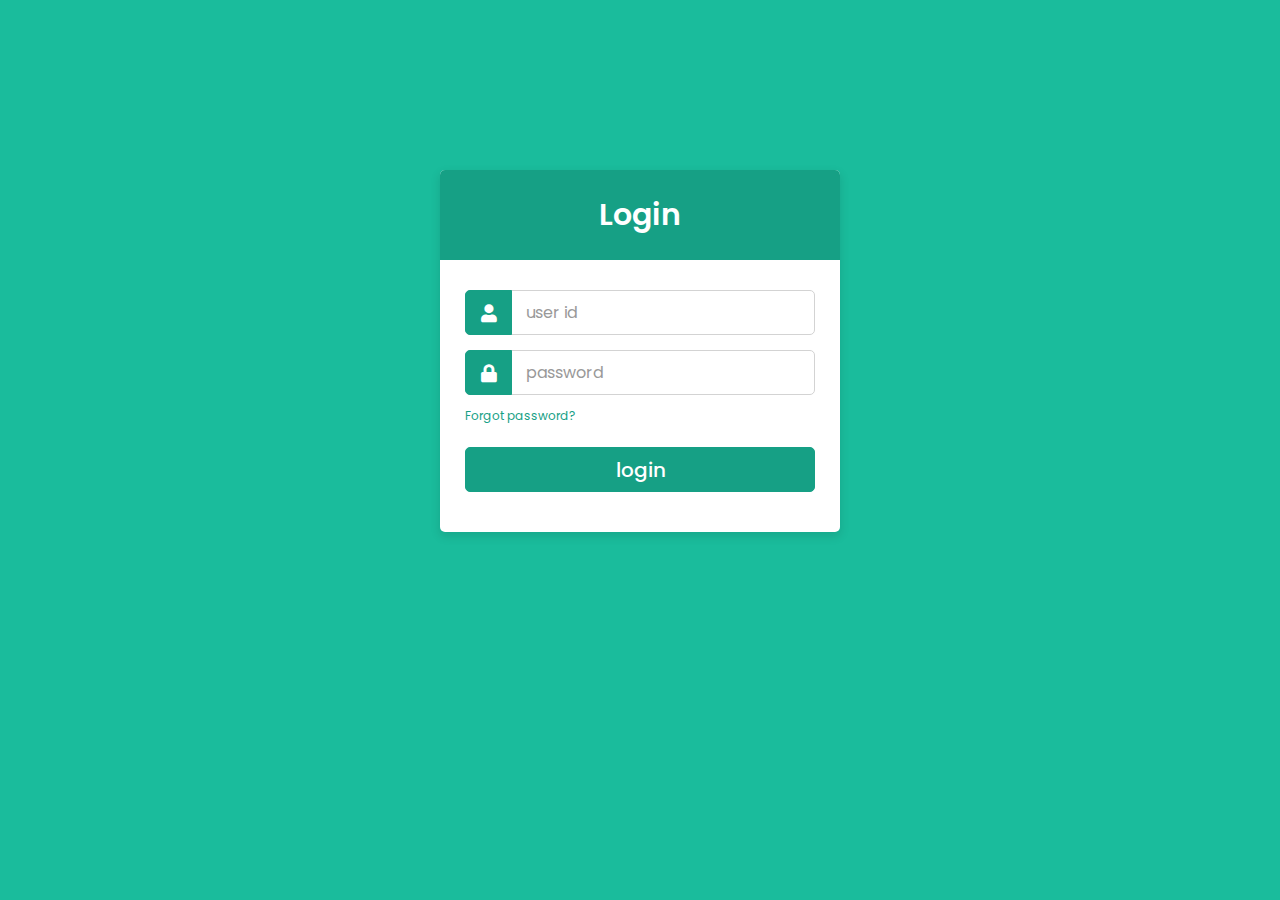
<file: index.html>
<!DOCTYPE html>
<html lang="en">
<head>
  <meta charset="UTF-8">
  <meta name="viewport" content="width=device-width, initial-scale=1.0">
  <title>Service Register</title>

  <link rel="stylesheet" href="style.css">
  <link rel="stylesheet" href="https://cdnjs.cloudflare.com/ajax/libs/font-awesome/5.15.2/css/all.min.css"/>
  
</head>
<body>
  <div class="container">
    <div class="wrapper">
      <div class="title"><span>Login </span></div>

      <form action="https://arun-goog.github.io/servicecenter/" onsubmit="return submitSignin()"  name="form" id="login">
        <div class="row">
          <i class="fas fa-user"></i>
          <input type="text"id="userNamedata" class="input100" placeholder="user id" required><br>
        </div>
        <div class="row">
          <i class="fas fa-lock"></i>
          <input type="password" id="passworddata"  class="input100"  placeholder="password" required><br>
        </div>
        <div class="pass"><a href="home.html">Forgot password?</a></div>
        <div class="row button">
          <input type="submit" value="login">
        </div>  
      </form>
    </div>
  </div>

 <script src="script.js"></script>
  
</body>
</html>
</file>
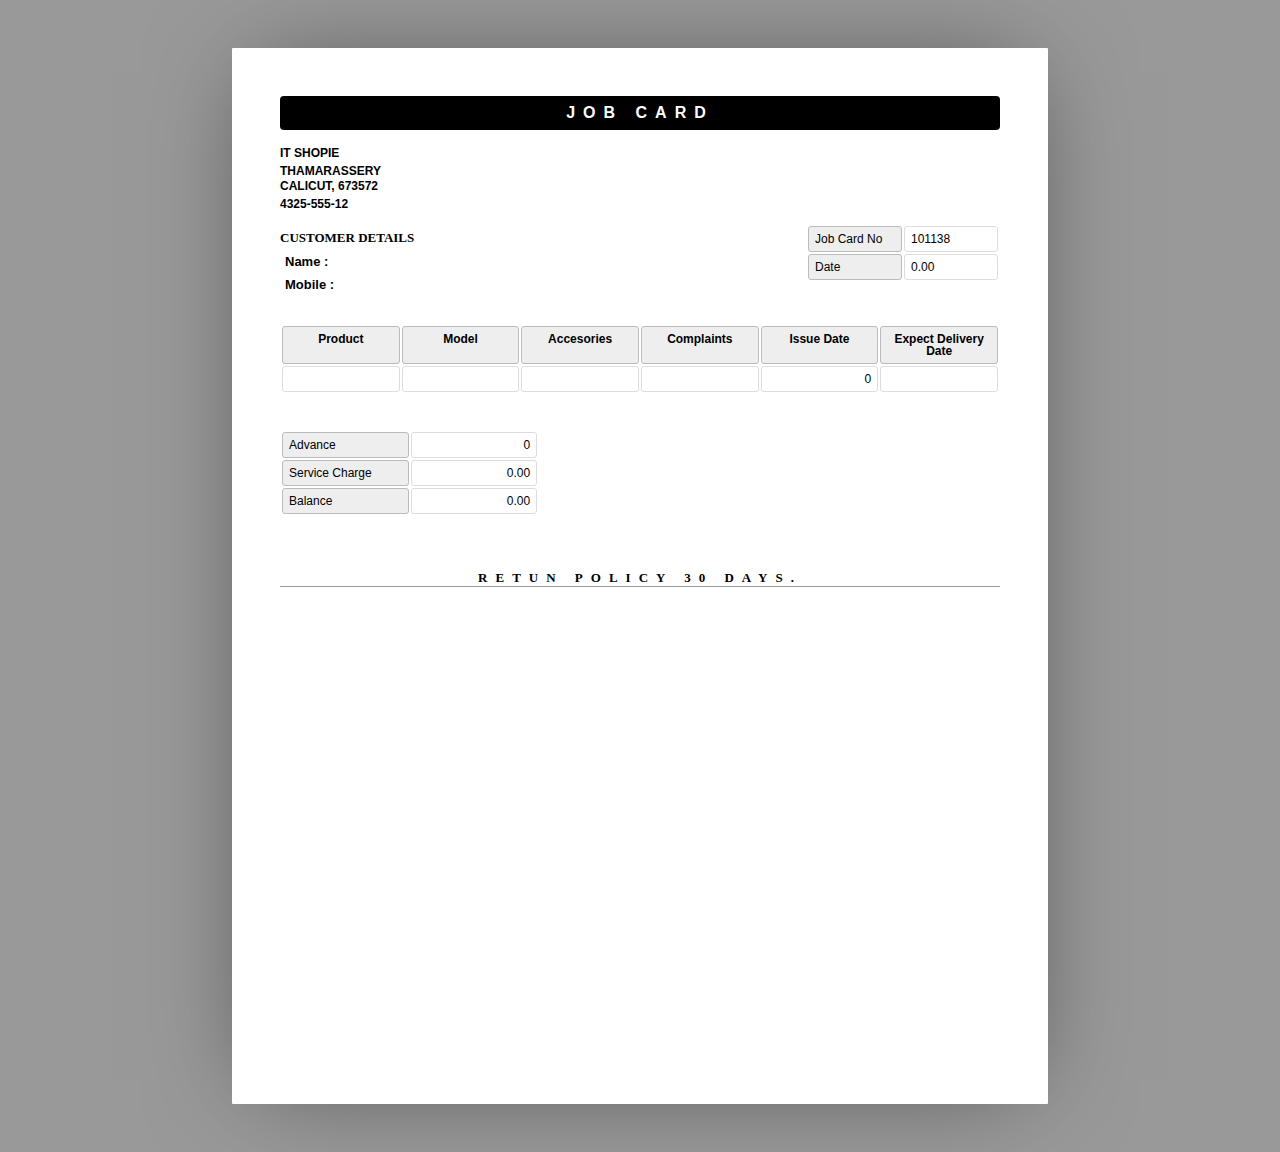
<file: files/invoive.html>
<!DOCTYPE html>
<html lang="en">
<head>
  <meta charset="UTF-8">
  <meta name="viewport" content="width=device-width, initial-scale=1.0">
  <title>Service Register</title>
  
  <link rel="stylesheet" href="invoicestyle.css">
  <link href="https://maxcdn.bootstrapcdn.com/font-awesome/4.3.0/css/font-awesome.min.css" rel="stylesheet">
</head>
<body>
    

	
		<header>
			<h1>Job Card</h1>  
			<address >      
				<p class="shopie">IT SHOPIE</p>
				<p>THAMARASSERY<br>CALICUT, 673572</p>
				<p>4325-555-12</p>
			</address>
        </header>
		<article>
            <div class="customer"> 
              <div class="box">
                <h2>CUSTOMER DETAILS</h2>
			     <address >
				  <p>Name : <span></span> </p>
                  <p>Mobile : <span></span> </p>
			     </address>
              </div>
              <div class="box">
			    <table class="meta">
				  <tr>
					<th><span >Job Card No</span></th>
					<td><span >101138</span></td>
				  </tr>
				  <tr>
					<th><span >Date</span></th>
					<td><span ></span></td>
				  </tr>			     	
			    </table>
              </div>
            </div>

			<table class="inventory">
				<thead>
					<tr>
						<th><span >Product</span></th>
						<th><span >Model</span></th>
						<th><span >Accesories</span></th>
						<th><span >Complaints</span></th>
                        <th><span >Issue Date</span></th>
						<th><span >Expect Delivery Date</span></th>
					</tr>
				</thead>
				<tbody>
					<tr>
						<td><a class="cut">-</a><span ></span></td>
						<td><span ></span></td>
						<td><span data-prefix></span><span ></span></td>
						<td><span ></span></td>
                        <td><span ></span></td>
						<td><span data-prefix></span><span></span></td>
					</tr>
				</tbody>
			</table>
			<div class="last">
				<div  class="sign">
			<table class="balance">
				<tr>
					<th><span >Advance</span></th>
					<td><span data-prefix></span><span>0.00</span></td>
				</tr>
				<tr>
					<th><span >Service Charge</span></th>
					<td><span data-prefix></span><span >0.00</span></td>
				</tr>
                <tr>
					<th><span>Balance</span></th>
					<td><span data-prefix></span><span >0.00</span></td>
				</tr>
				
			</table>
		    </div>
			<div class="sign">

                <h1>Authorized sign</h1>

			</div>
		    </div>
		</article>
		<aside>
			<h1><p  >Retun policy 30 days.</p></h1>
			
		</aside>


 <script src="invoicescript.js"></script>
  
</body>
</html>
</file>
<file: style.css>
@import url('https://fonts.googleapis.com/css2?family=Poppins:wght@200;300;400;500;600;700&display=swap');
*{
  margin: 0;
  padding: 0;
  box-sizing: border-box;
  font-family: 'Poppins',sans-serif;
}
body{
  background: #1abc9c;
  overflow: hidden;
}
::selection{
  background: rgba(26,188,156,0.3);
}
.container{
  max-width: 440px;
  padding: 0 20px;
  margin: 170px auto;
}
.wrapper{
  width: 100%;
  background: #fff;
  border-radius: 5px;
  box-shadow: 0px 4px 10px 1px rgba(0,0,0,0.1);
}
.wrapper .title{
  height: 90px;
  background: #16a085;
  border-radius: 5px 5px 0 0;
  color: #fff;
  font-size: 30px;
  font-weight: 600;
  display: flex;
  align-items: center;
  justify-content: center;
}
.wrapper form{
  padding: 30px 25px 25px 25px;
}
.wrapper form .row{
  height: 45px;
  margin-bottom: 15px;
  position: relative;
}
.wrapper form .row input{
  height: 100%;
  width: 100%;
  outline: none;
  padding-left: 60px;
  border-radius: 5px;
  border: 1px solid lightgrey;
  font-size: 16px;
  transition: all 0.3s ease;
}
form .row input:focus{
  border-color: #16a085;
  box-shadow: inset 0px 0px 2px 2px rgba(26,188,156,0.25);
}
form .row input::placeholder{
  color: #999;
}
.wrapper form .row i{
  position: absolute;
  width: 47px;
  height: 100%;
  color: #fff;
  font-size: 18px;
  background: #16a085;
  border: 1px solid #16a085;
  border-radius: 5px 0 0 5px;
  display: flex;
  align-items: center;
  justify-content: center;
}
.wrapper form .pass{
  margin: -8px 0 20px 0;
}
.wrapper form .pass a{
  color: #16a085;
  font-size: 12px;
  text-decoration: none;
}
.wrapper form .pass a:hover{
  text-decoration: underline;
}
.wrapper form .button input{
  color: #fff;
  font-size: 20px;
  font-weight: 500;
  padding-left: 0px;
  background: #16a085;
  border: 1px solid #16a085;
  cursor: pointer;
}
form .button input:hover{
  background: #12876f;
}
.wrapper form .signup-link{
  text-align: center;
  margin-top: 20px;
  font-size: 17px;
}
.wrapper form .signup-link a{
  color: #16a085;
  text-decoration: none;
}
form .signup-link a:hover{
  text-decoration: underline;
}














  




  








/* ---------------------------------------- */
</file>
<file: files/invoicestyle.css>
/* reset */

*
{
	border: 0;
	box-sizing: content-box;
	color: inherit;
	font-family: inherit;
	font-size: inherit;
	font-style: inherit;
	font-weight: inherit;
	line-height: inherit;
	list-style: none;
	margin: 0;
	padding: 0;
	text-decoration: none;
	vertical-align: top;
}

/* content editable */

*[contenteditable] { border-radius: 0.25em; min-width: 1em; outline: 0; }

*[contenteditable] { cursor: pointer; }

*[contenteditable]:hover, *[contenteditable]:focus, td:hover *[contenteditable], td:focus *[contenteditable], img.hover { background: #DEF; box-shadow: 0 0 1em 0.5em #DEF; }

span[contenteditable] { display: inline-block; }

/* heading */

h1 { font: bold 100% sans-serif; letter-spacing: 0.5em; text-align: center; text-transform: uppercase; }

/* table */

table { font-size: 75%; table-layout: fixed; width: 100%; }
table { border-collapse: separate; border-spacing: 2px; }
th, td { border-width: 1px; padding: 0.5em; position: relative; text-align: left; }
th, td { border-radius: 0.25em; border-style: solid; }
th { background: #EEE; border-color: #BBB; }
td { border-color: #DDD; }

/* page */

html { font: 16px/1 'Open Sans', sans-serif; overflow: auto; padding: 0.5in; }
html { background: #999; cursor: default; }

body { box-sizing: border-box; height: 11in; margin: 0 auto; overflow: hidden; padding: 0.5in; width: 8.5in; }
body { background: #FFF; border-radius: 1px; box-shadow: 0 0 1in -0.25in rgba(0, 0, 0, 0.5); }

/* header */

header { margin: 0 0 0; }
header:after { clear: both; content: ""; display: table; }

header h1 { background: #000; border-radius: 0.25em; color: #FFF; margin: 0 0 1em; padding: 0.5em 0; }
header address {  font-size: 75%; font-style: normal; line-height: 1.25;  margin: 0 0 1em;  }
header address p { margin: 0 0 0.25em; font-family: 'Gill Sans', 'Gill Sans MT', Calibri, 'Trebuchet MS', sans-serif; font-weight: bold; }
header address .shopie { font-weight: bolder; font-family: 'Gill Sans', 'Gill Sans MT', Calibri, 'Trebuchet MS', sans-serif ; }
header span, header img { display: block; float: right; }
header span { margin: 0 0 1em 1em; max-height: 25%; max-width: 60%; position: relative; }
header img { max-height: 100%; max-width: 100%; }
header input { cursor: pointer; -ms-filter:"progid:DXImageTransform.Microsoft.Alpha(Opacity=0)"; height: 100%; left: 0; opacity: 0; position: absolute; top: 0; width: 100%; }
.adrs{ 
    width: 100px;
    background-color: #999;}
.customer{
    
    background-color: #DEF;
}
.box {
    float: left;
    height: 100px;
    width: 50%;
    border-radius: 0.25em;
}



/* article */

article, article address, table.meta, table.inventory { margin: 0 0 3em; }
article:after { clear: both; content: ""; display: table; }
article h1 { clip: rect(0 0 0 0); position: absolute; }
article h2 {  padding: 10px; font-size: small; font-family: 'Times New Roman', Times, serif; font-weight: bolder; padding: 0.5em 0;}

article address { float: left; font-size: small; font-weight: bold; font-family: 'Gill Sans', 'Gill Sans MT', Calibri, 'Trebuchet MS', sans-serif; }
article address p { padding: 5px;}
/* table meta & balance */



table.meta { float: right; width: 36%; }
table.meta:after, table.balance:after { clear: both; content: ""; display: table; }
table.balance { float: left; width: 36%; }
/* table meta */

table.meta th { width: 80px; }
table.meta td { width: 80px; }

/* table items */

table.inventory { clear: both; width: 100%; }
table.inventory th { font-weight: bold; text-align: center; }

table.inventory td:nth-child(1) { width: 26%; }
table.inventory td:nth-child(2) { width: 38%; }
table.inventory td:nth-child(3) { text-align: right; width: 12%; }
table.inventory td:nth-child(4) { text-align: right; width: 12%; }
table.inventory td:nth-child(5) { text-align: right; width: 12%; }

/* table balance */

table.balance th, table.balance td { width: 50%; }
table.balance td { text-align: right; }

/* aside */

aside p { border: none; border-width: 0 0 1px; margin: 0 0 1em;  font-family: 'Times New Roman', Times, serif; font-size: small;  }
aside p { border-color: #999; border-bottom-style: solid; }

.sign{
	height: 10;
	width: 10;
	background-color: #999;
}
/* javascript */

.add, .cut
{
	border-width: 1px;
	display: block;
	font-size: .8rem;
	padding: 0.25em 0.5em;	
	float: left;
	text-align: center;
	width: 0.6em;
}

.add, .cut
{
	background: #9AF;
	box-shadow: 0 1px 2px rgba(0,0,0,0.2);
	background-image: -moz-linear-gradient(#00ADEE 5%, #0078A5 100%);
	background-image: -webkit-linear-gradient(#00ADEE 5%, #0078A5 100%);
	border-radius: 0.5em;
	border-color: #0076A3;
	color: #FFF;
	cursor: pointer;
	font-weight: bold;
	text-shadow: 0 -1px 2px rgba(0,0,0,0.333);
}

.add { margin: -2.5em 0 0; }

.add:hover { background: #00ADEE; }

.cut { opacity: 0; position: absolute; top: 0; left: -1.5em; }
.cut { -webkit-transition: opacity 100ms ease-in; }

tr:hover .cut { opacity: 1; }

@media print {
	* { -webkit-print-color-adjust: exact; }
	html { background: none; padding: 0; }
	body { box-shadow: none; margin: 0; }
	span:empty { display: none; }
	.add, .cut { display: none; }
}

@page { margin: 0; }
</file>
